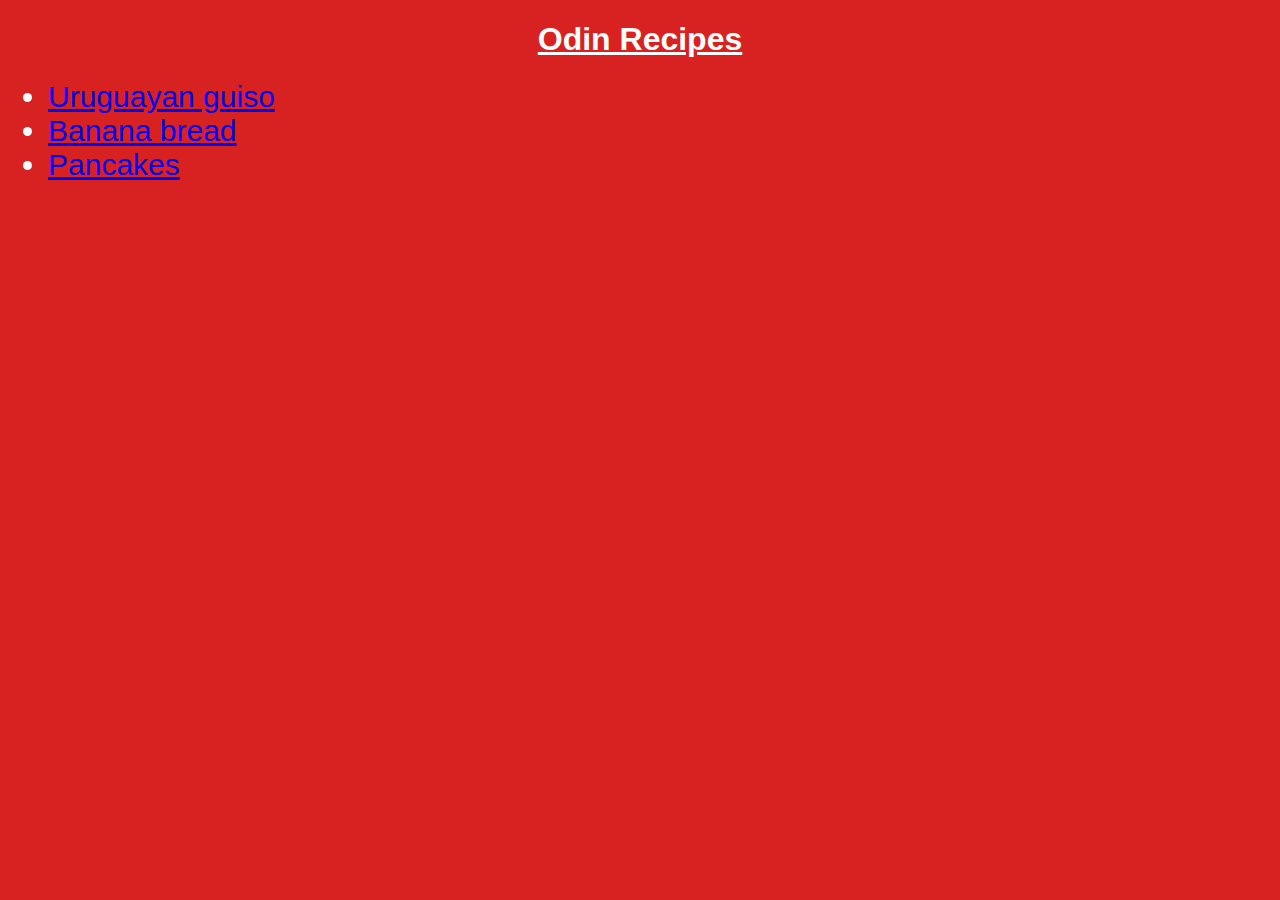
<file: index.html>
<!DOCTYPE html>
<html lang="en">
  <head>
    <meta charset="utf-8" />
    <link rel="stylesheet" href="./styles/style_index.css" />
    <title>Odin Recipes</title>
  </head>
  <body>
    <h1>Odin Recipes</h1>
    <ul>
      <li><a href="./pages/uruguayan-guiso.html">Uruguayan guiso</a></li>
      <li><a href="./pages/banana-bread.html">Banana bread</a></li>
      <li><a href="./pages/pancakes.html">Pancakes</a></li>
    </ul>
  </body>
</html>
</file>
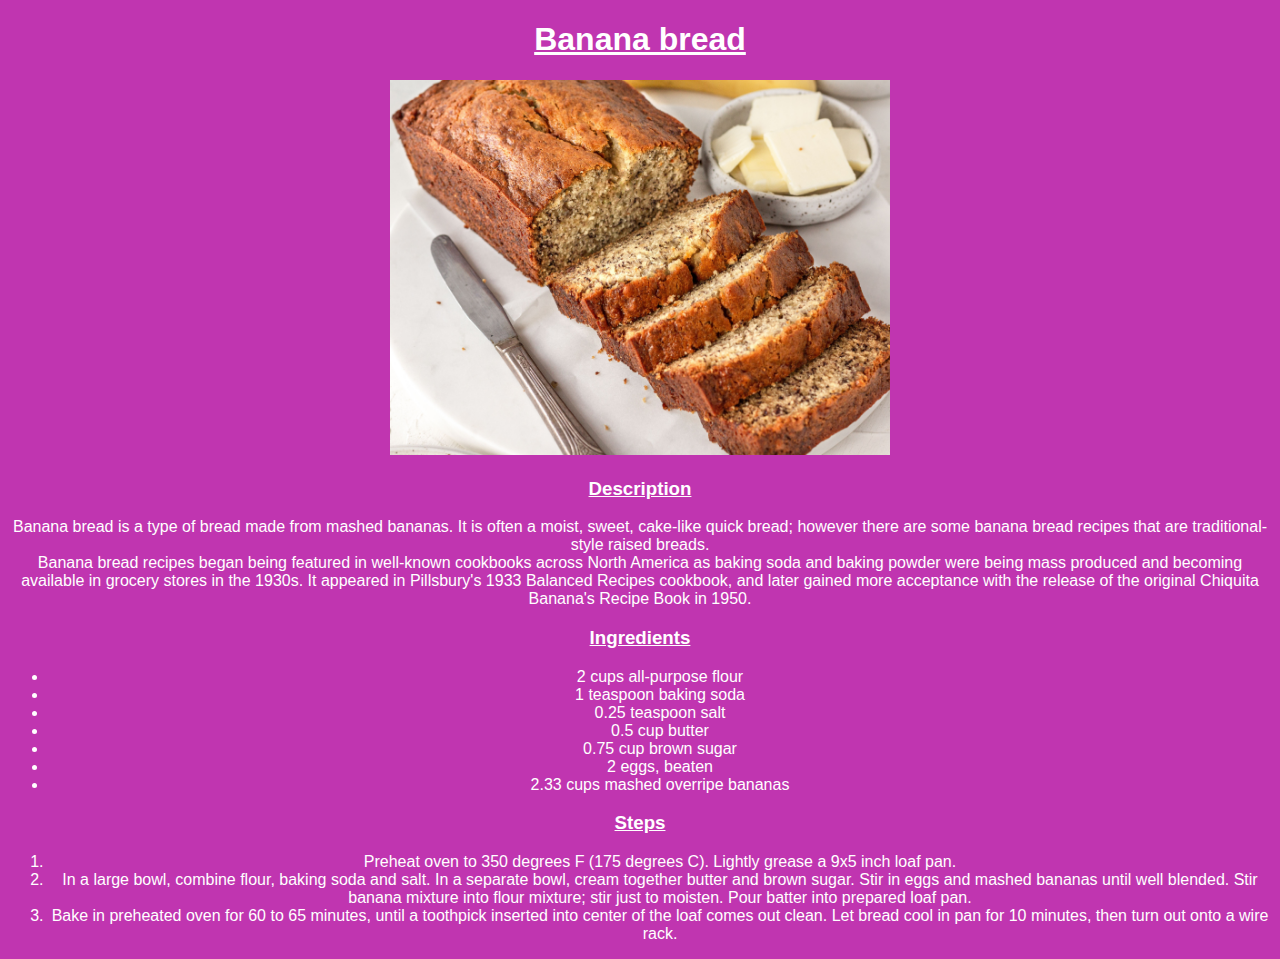
<file: pages/banana-bread.html>
<!DOCTYPE html>
<html lang="en">
    <head>
        <meta charset="utf-8">
        <link rel="stylesheet" href="../styles/style_recipes.css">
        <title>Banana bread</title>
    </head>
    <body id="banana-bread">
        <h1>Banana bread</h1>
        <img src="../img/banana-bread.jpg" alt="Banana bread">
        <h3>Description</h3>
        <p>
            Banana bread is a type of bread made from mashed bananas. 
            It is often a moist, sweet, cake-like quick bread; however there are some banana bread recipes that are traditional-style raised breads.<br>
            Banana bread recipes began being featured in well-known cookbooks across North America as baking soda and baking powder were being mass produced and becoming available in grocery stores in the 1930s. 
            It appeared in Pillsbury's 1933 Balanced Recipes cookbook, and later gained more acceptance with the release of the original Chiquita Banana's Recipe Book in 1950.
        </p>
        <h3>Ingredients</h3>
        <ul>
            <li>2 cups all-purpose flour</li>
            <li>1 teaspoon baking soda</li>
            <li>0.25 teaspoon salt</li>
            <li>0.5 cup butter</li>
            <li>0.75 cup brown sugar</li>
            <li>2 eggs, beaten</li>
            <li>2.33 cups mashed overripe bananas</li>
        </ul>
        <h3>Steps</h3>
        <ol>
            <li>
                Preheat oven to 350 degrees F (175 degrees C). Lightly grease a 9x5 inch loaf pan.
            </li>
            <li>
                In a large bowl, combine flour, baking soda and salt. In a separate bowl, cream together butter and brown sugar. 
                Stir in eggs and mashed bananas until well blended. Stir banana mixture into flour mixture; stir just to moisten. Pour batter into prepared loaf pan.
            </li>
            <li>
                Bake in preheated oven for 60 to 65 minutes, until a toothpick inserted into center of the loaf comes out clean. 
                Let bread cool in pan for 10 minutes, then turn out onto a wire rack.
            </li>
        </ol>
    </body>
</html>
</file>
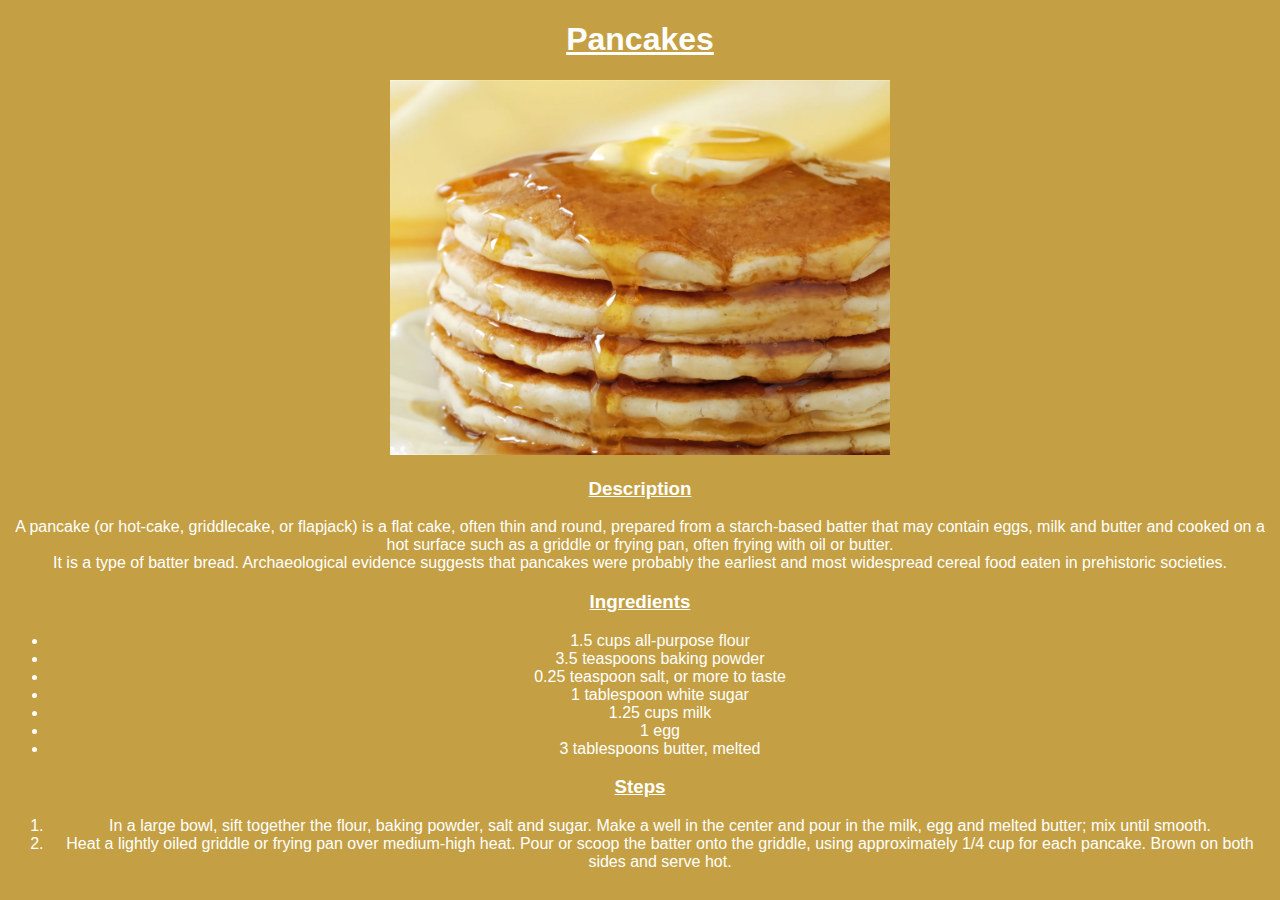
<file: pages/pancakes.html>
<!DOCTYPE html>
<html lang="en">
    <head>
        <meta charset="utf-8">
        <link rel="stylesheet" href="../styles/style_recipes.css">
        <title>Pancakes</title>
    </head>
    <body id="pancakes">
        <h1>Pancakes</h1>
        <img src="../img/pancakes.jpeg" alt="Pancakes">
        <h3>Description</h3>
        <p>
            A pancake (or hot-cake, griddlecake, or flapjack) is a flat cake, often thin and round, prepared from a starch-based batter that may contain eggs, milk and butter and cooked on a hot surface such as a griddle or frying pan, 
            often frying with oil or butter.<br>
            It is a type of batter bread. Archaeological evidence suggests that pancakes were probably the earliest and most widespread cereal food eaten in prehistoric societies.
        </p>
        <h3>Ingredients</h3>
        <ul>
            <li>1.5 cups all-purpose flour </li>
            <li>3.5 teaspoons baking powder </li>
            <li>0.25 teaspoon salt, or more to taste </li>
            <li>1 tablespoon white sugar </li>
            <li>1.25 cups milk </li>
            <li>1 egg </li>
            <li>3 tablespoons butter, melted </li>
        </ul>
        <h3>Steps</h3>
        <ol>
            <li>
                In a large bowl, sift together the flour, baking powder, salt and sugar. Make a well in the center and pour in the milk, egg and melted butter; mix until smooth.
            </li>
            <li>
                Heat a lightly oiled griddle or frying pan over medium-high heat. Pour or scoop the batter onto the griddle, using approximately 1/4 cup for each pancake. 
                Brown on both sides and serve hot.
            </li>
        </ol>
    </body>
</html>
</file>
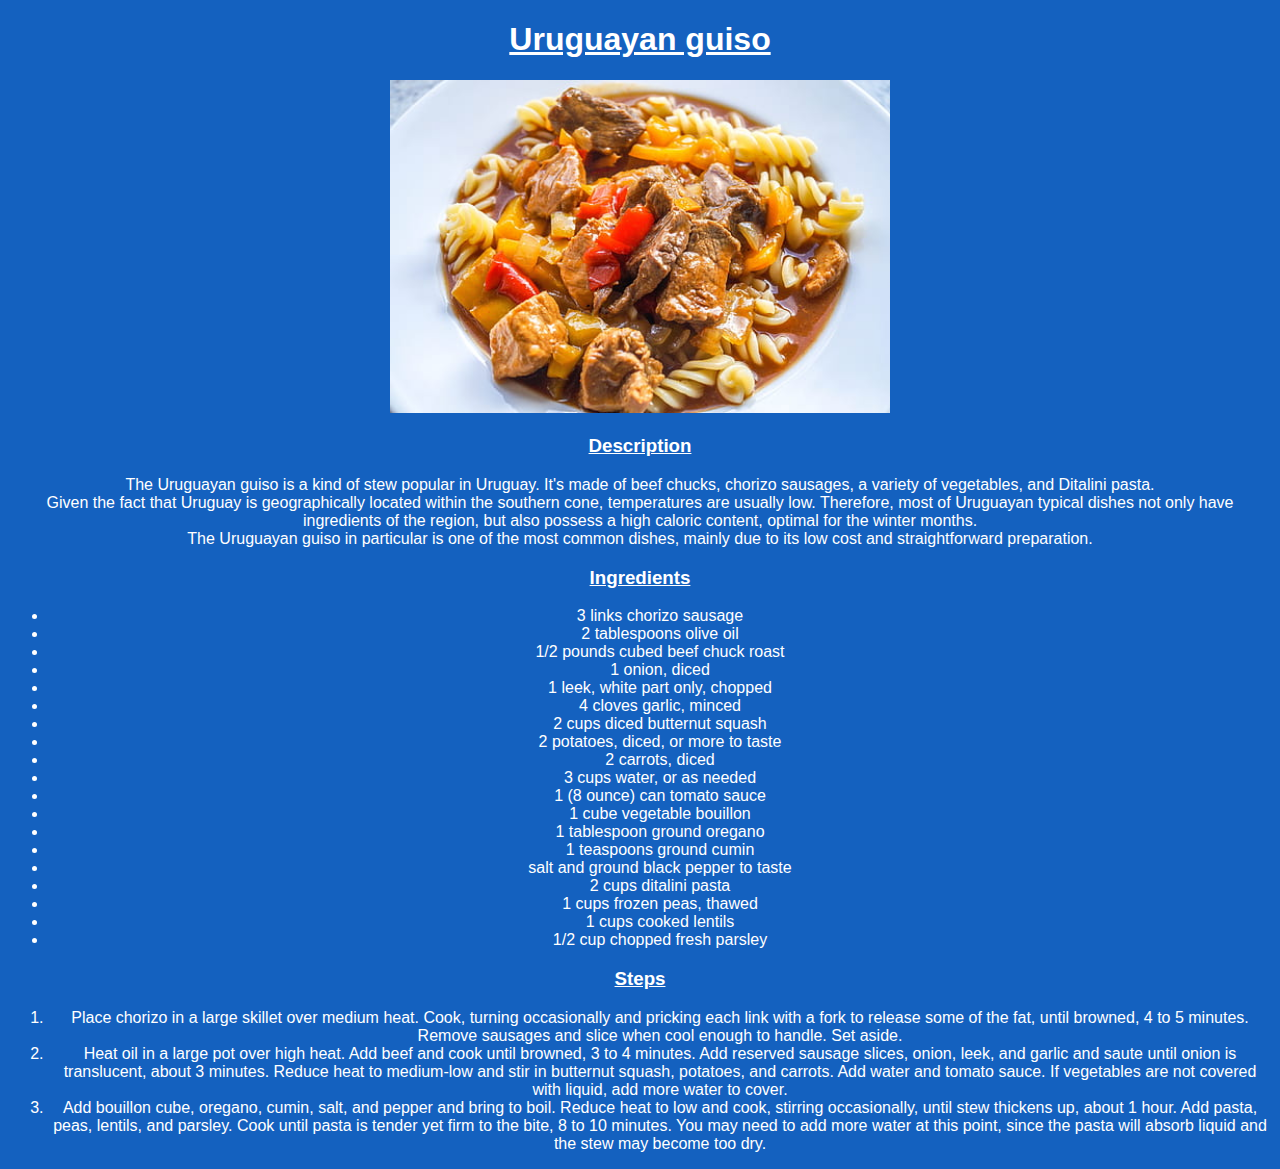
<file: pages/uruguayan-guiso.html>
<!DOCTYPE html>
<html lang="en">
    <head>
        <meta charset="utf-8">
        <link rel="stylesheet" href="../styles/style_recipes.css">
        <title>Uruguayan guiso</title>
    </head>
    <body id="guiso">
        <h1>Uruguayan guiso</h1>
        <img src="../img/guiso.jpg" alt="Uruguayan Guiso">
        <h3>Description</h3>
        <p>
            The Uruguayan guiso is a kind of stew popular in Uruguay. It's made of beef chucks, chorizo sausages, a variety of vegetables, and Ditalini pasta.<br>
            Given the fact that Uruguay is geographically located within the southern cone, temperatures are usually low. Therefore, most of Uruguayan typical dishes not only have 
            ingredients of the region, but also possess a high caloric content, optimal for the winter months.<br>
            The Uruguayan guiso in particular is one of the most common dishes, mainly due to its low cost and straightforward preparation.
        </p>
        <h3>Ingredients</h3>
        <ul>
            <li>3 links chorizo sausage</li>
            <li>2 tablespoons olive oil</li>
            <li>1/2 pounds cubed beef chuck roast</li>
            <li>1 onion, diced</li>
            <li>1 leek, white part only, chopped</li>
            <li>4 cloves garlic, minced</li>
            <li>2 cups diced butternut squash</li>
            <li>2 potatoes, diced, or more to taste</li>
            <li>2 carrots, diced</li>
            <li>3 cups water, or as needed</li>
            <li>1 (8 ounce) can tomato sauce</li>
            <li>1 cube vegetable bouillon</li>
            <li>1 tablespoon ground oregano</li>
            <li>1 teaspoons ground cumin</li>
            <li>salt and ground black pepper to taste </li>
            <li>2 cups ditalini pasta</li>
            <li>1 cups frozen peas, thawed</li>
            <li>1 cups cooked lentils</li>
            <li>1/2 cup chopped fresh parsley</li>
        </ul>
        <h3>Steps</h3>
        <ol>
            <li>
                Place chorizo in a large skillet over medium heat.
                Cook, turning occasionally and pricking each link with a fork to release some of the fat, until browned, 4 to 5 minutes.
                Remove sausages and slice when cool enough to handle. Set aside.
            </li>
            <li>
                Heat oil in a large pot over high heat. Add beef and cook until browned, 3 to 4 minutes. 
                Add reserved sausage slices, onion, leek, and garlic and saute until onion is translucent, about 3 minutes. 
                Reduce heat to medium-low and stir in butternut squash, potatoes, and carrots. Add water and tomato sauce. 
                If vegetables are not covered with liquid, add more water to cover.
            </li>
            <li>
                Add bouillon cube, oregano, cumin, salt, and pepper and bring to boil. 
                Reduce heat to low and cook, stirring occasionally, until stew thickens up, about 1 hour. 
                Add pasta, peas, lentils, and parsley. Cook until pasta is tender yet firm to the bite, 8 to 10 minutes. 
                You may need to add more water at this point, since the pasta will absorb liquid and the stew may become too dry.
            </li>
        </ol>
    </body>
</html>
</file>
<file: styles/style_index.css>
body {
    background-color: rgb(216, 33, 33); color: white; text-align: center; font-family:Verdana, Tahoma, sans-serif
}

h1 {
    text-decoration: underline;
}

li {
    text-align: left; font-size: 30px
}
</file>
<file: styles/style_recipes.css>
body#guiso {
    background-color: rgb(20, 97, 191); color: white; text-align: center; font-family:Verdana, Tahoma, sans-serif;
}

body#banana-bread {
    background-color: rgb(192, 53, 176); color: white; text-align: center; font-family:Verdana, Tahoma, sans-serif;
}

body#pancakes {
    background-color: rgb(196, 159, 67); color: white; text-align: center; font-family:Verdana, Tahoma, sans-serif;
}

img {
    width: 500px; height: auto;
}

h1, h3 {
    text-decoration: underline;
}
</file>
